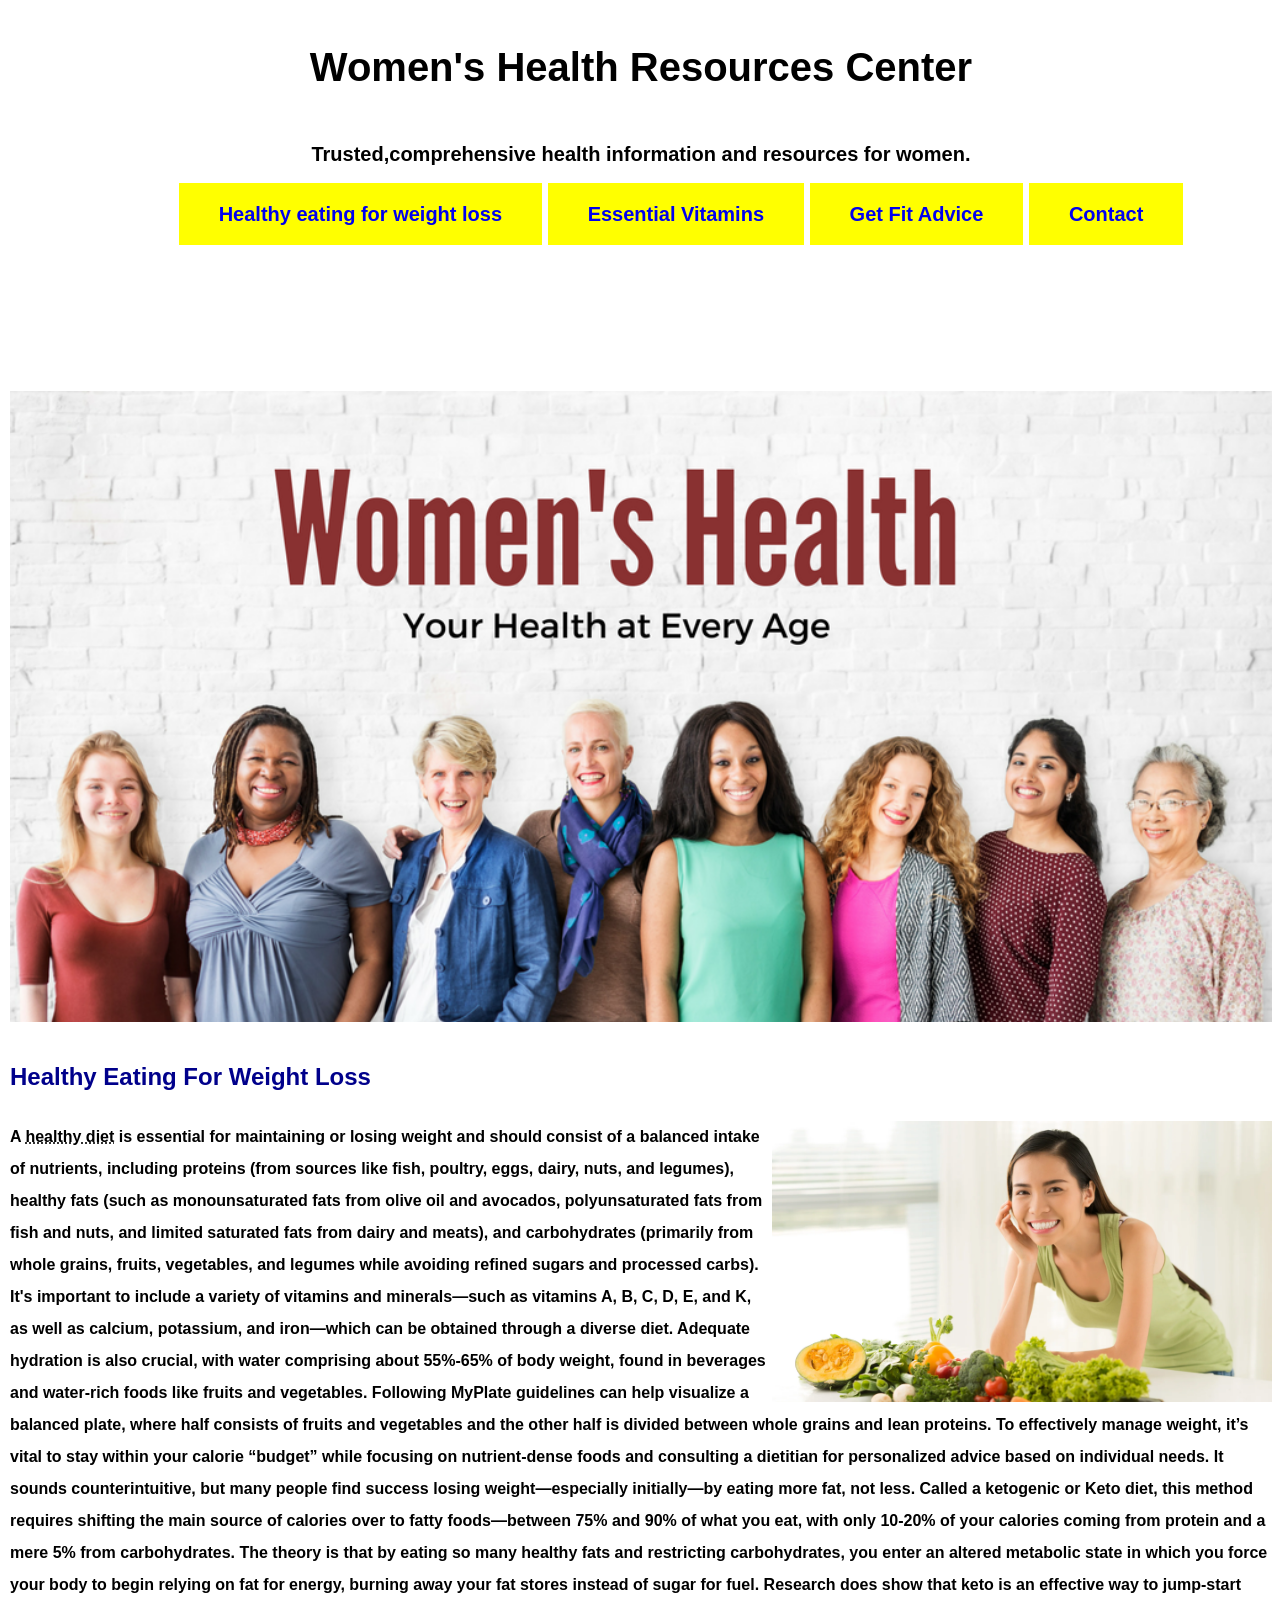
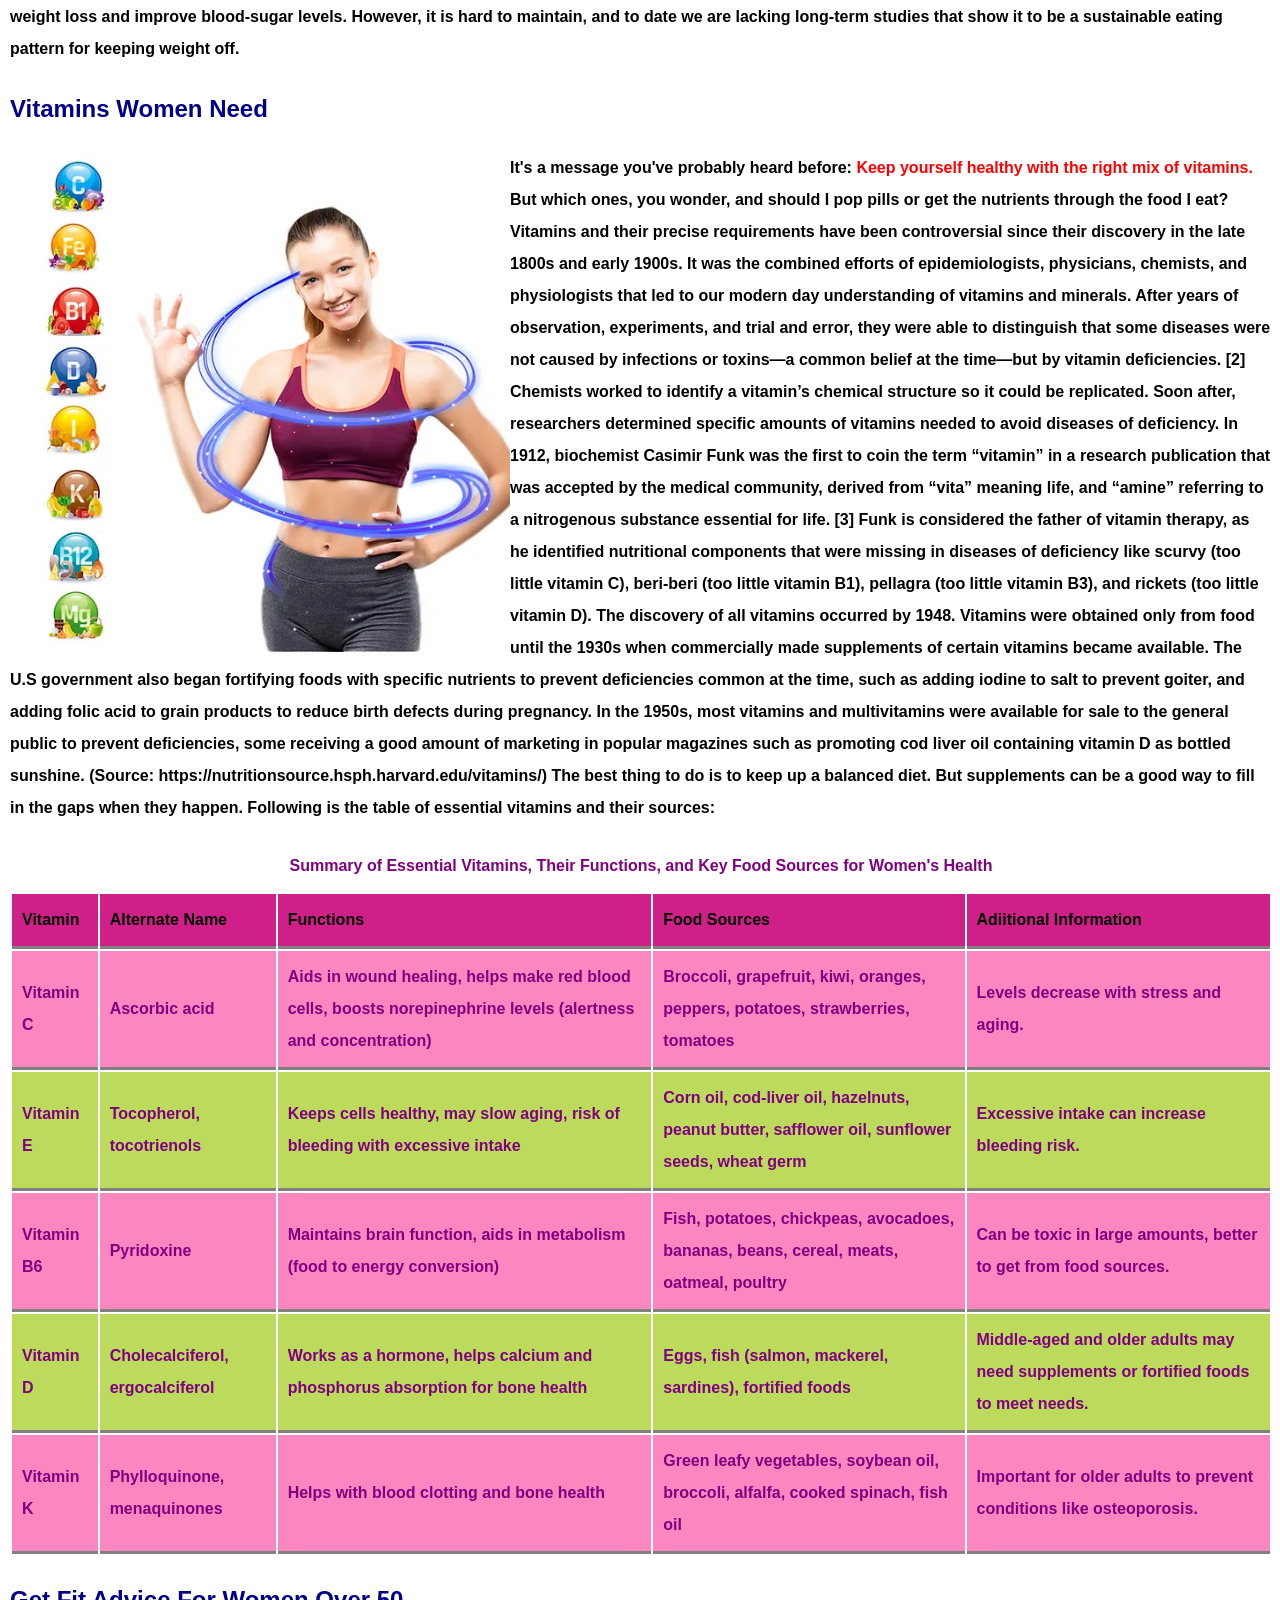
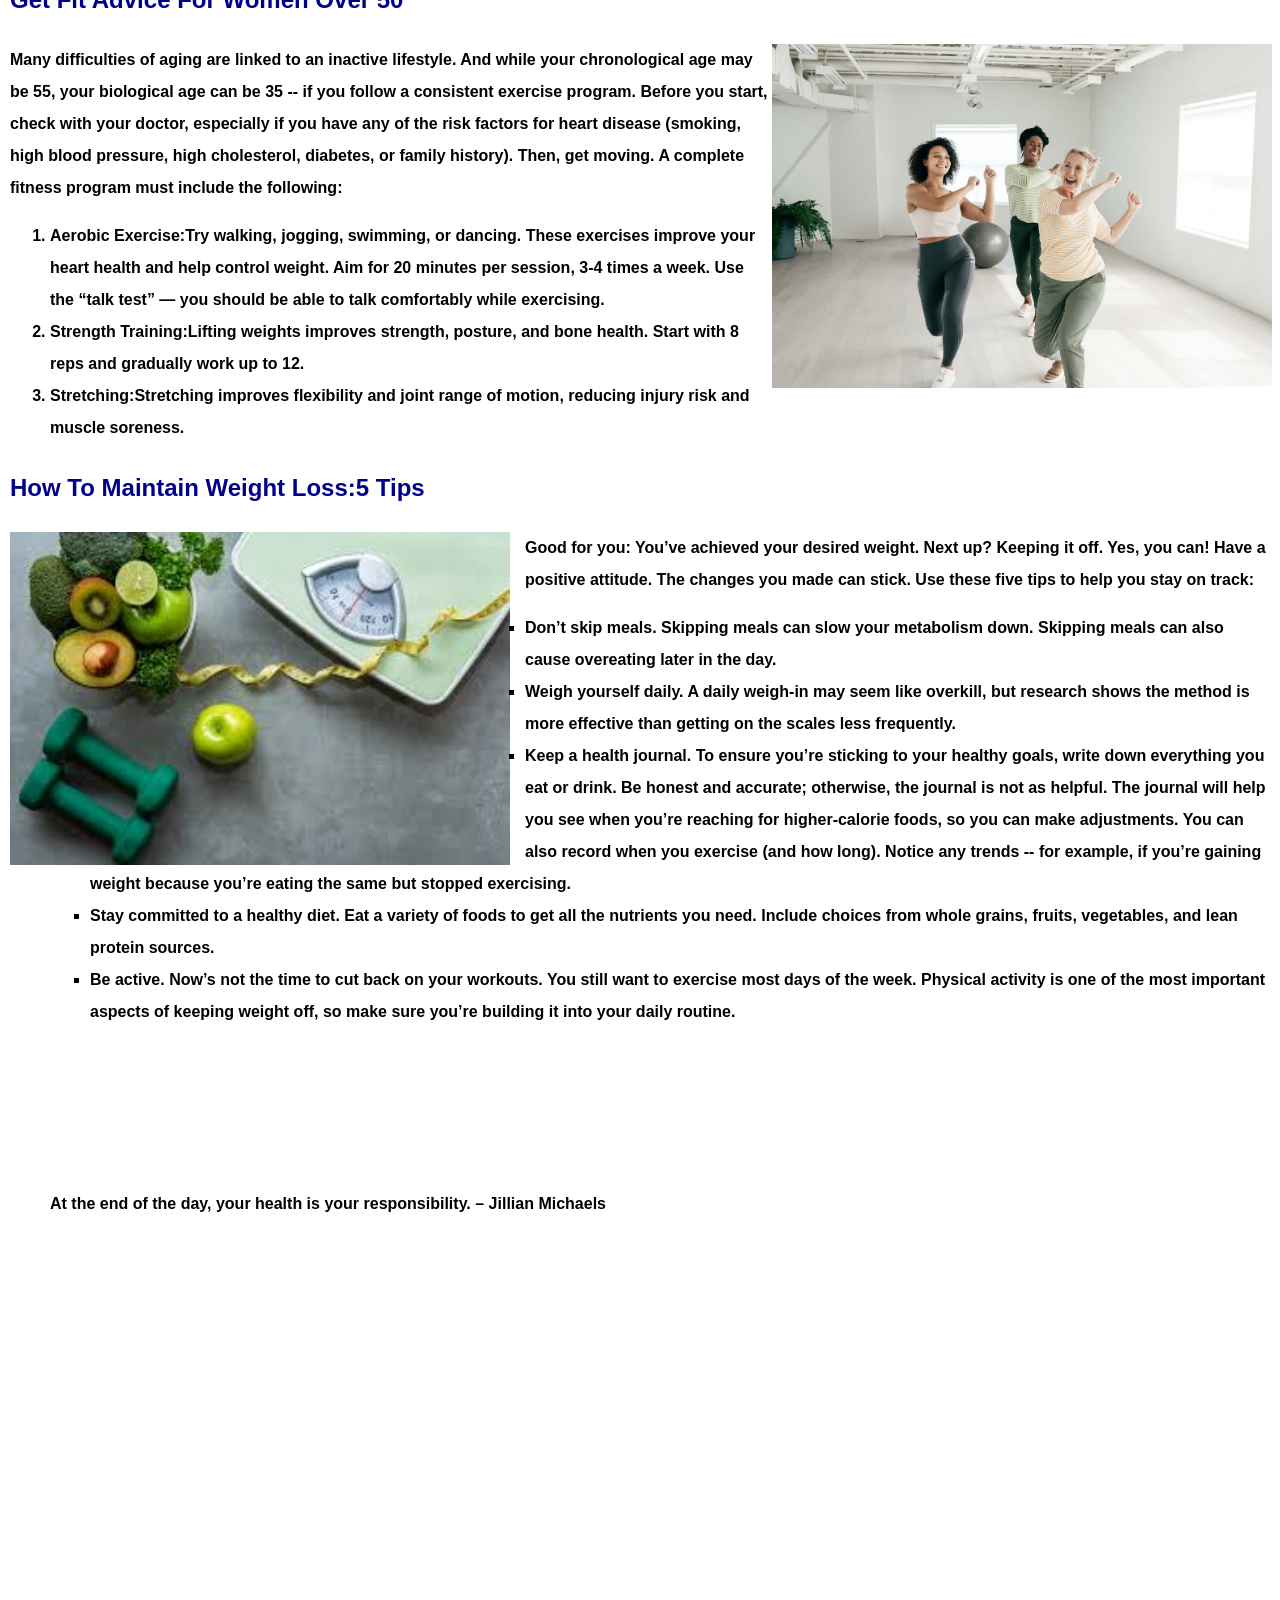
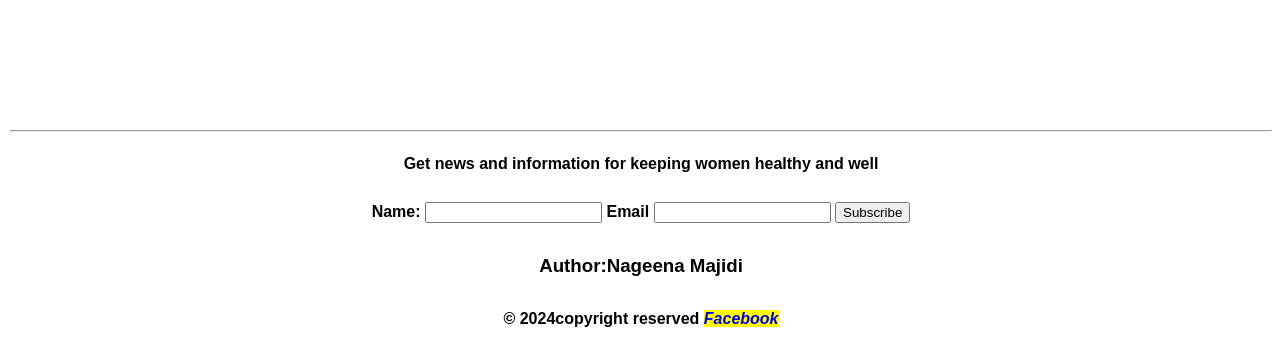
<file: index.html>
<!DOCTYPE html>
<html>
<head>
<meta charset="UTF-8">
	<meta name="viewport" content="width=device-width, initial-scale=1.0">
<title>NM@web1</title>
<link rel="stylesheet" href="women.css">
</head>

<body>

<header>
<h1>Women's Health Resources Center</h1>
<p>Trusted,comprehensive health information and resources for women.</p>
<nav>
<ul class="nav">
<li class="navlist"><a href="#Healthy Eating For Weight Loss">Healthy eating for weight loss</a></li>
<li class="navlist"><a href="#Vitamins Women Need">Essential Vitamins</a></li>
<li class="navlist"><a href="#Get Fit Advice For Women Over 50">Get Fit Advice</a></li>
<li class="footerlist"><a href="#contact">Contact</a></li>

</ul>
</nav>
</header>
<br>
<br>

<article>
<img src="health.png" alt="pic" width="100%" height="auto">
<section id="Healthy Eating For Weight Loss">
<h2>Healthy Eating For Weight Loss</h2>
<a href="https://www.womens-health-concern.org/" target="-blank"><img  class="healthy" src="healthy.webp" alt="picture" width="500" height="auto"></a>

<p>A <abbr title="healthy diet">healthy diet</abbr> is essential for maintaining or losing weight and should consist of a balanced intake of nutrients, including proteins (from sources like fish, poultry, eggs, dairy, nuts, and legumes), healthy fats (such as monounsaturated fats from olive oil and avocados, polyunsaturated fats from fish and nuts, and limited saturated fats from dairy and meats), and carbohydrates (primarily from whole grains, fruits, vegetables, and legumes while avoiding refined sugars and processed carbs). It's important to include a variety of vitamins and minerals—such as vitamins A, B, C, D, E, and K, as well as calcium, potassium, and iron—which can be obtained through a diverse diet. Adequate hydration is also crucial, with water comprising about 55%-65% of body weight, found in beverages and water-rich foods like fruits and vegetables. Following MyPlate guidelines can help visualize a balanced plate, where half consists of fruits and vegetables and the other half is divided between whole grains and lean proteins. To effectively manage weight, it’s vital to stay within your calorie “budget” while focusing on nutrient-dense foods and consulting a dietitian for personalized advice based on individual needs.
It sounds counterintuitive, but many people find success losing weight—especially initially—by eating more fat, not less. Called a ketogenic or Keto diet, this method requires shifting the main source of calories over to fatty foods—between 75% and 90% of what you eat, with only 10-20% of your calories coming from protein and a mere 5% from carbohydrates. The theory is that by eating so many healthy fats and restricting carbohydrates, you enter an altered metabolic state in which you force your body to begin relying on fat for energy, burning away your fat stores instead of sugar for fuel.

Research does show that keto is an effective way to jump-start weight loss and improve blood-sugar levels. However, it is hard to maintain, and to date we are lacking long-term studies that show it to be a sustainable eating pattern for keeping weight off.</p>
</section>






<section id="Vitamins Women Need">
<h2>Vitamins Women Need</h2>
<a href="https://www.womens-health-concern.org/"><img class="vit" src="vitamin.webp" alt="pic" width="500" height="auto"> </a> 

<p>It's a message you've probably heard before:<span style="color:red;font-weight:bold;"> Keep yourself healthy with the right mix of vitamins.</span> But which ones, you wonder, and should I pop pills or get the nutrients through the food I eat?
Vitamins and their precise requirements have been controversial since their discovery in the late 1800s and early 1900s. It was the combined efforts of epidemiologists, physicians, chemists, and physiologists that led to our modern day understanding of vitamins and minerals. After years of observation, experiments, and trial and error, they were able to distinguish that some diseases were not caused by infections or toxins—a common belief at the time—but by vitamin deficiencies. [2] Chemists worked to identify a vitamin’s chemical structure so it could be replicated. Soon after, researchers determined specific amounts of vitamins needed to avoid diseases of deficiency. In 1912, biochemist Casimir Funk was the first to coin the term “vitamin” in a research publication that was accepted by the medical community, derived from “vita” meaning life, and “amine” referring to a nitrogenous substance essential for life. [3] Funk is considered the father of vitamin therapy, as he identified nutritional components that were missing in diseases of deficiency like scurvy (too little vitamin C), beri-beri (too little vitamin B1), pellagra (too little vitamin B3), and rickets (too little vitamin D). The discovery of all vitamins occurred by 1948. Vitamins were obtained only from food until the 1930s when commercially made supplements of certain vitamins became available. The U.S government also began fortifying foods with specific nutrients to prevent deficiencies common at the time, such as adding iodine to salt to prevent goiter, and adding folic acid to grain products to reduce birth defects during pregnancy. In the 1950s, most vitamins and multivitamins were available for sale to the general public to prevent deficiencies, some receiving a good amount of marketing in popular magazines such as promoting cod liver oil containing vitamin D as bottled sunshine. (Source: https://nutritionsource.hsph.harvard.edu/vitamins/)

The best thing to do is to keep up a balanced diet. But supplements can be a good way to fill in the gaps when they happen.
Following is the table of essential vitamins and their sources:
<br>
 <div id="table-container"> <!-- Container for the table --> 
<table>
<caption><strong>Summary of Essential Vitamins, Their Functions, and Key Food Sources for Women's Health</strong></caption> <!-- Table caption --> 
  <thead>
  
    <tr> <!-- Table header row --> 
	
	 <th>Vitamin</th> <!-- Header for  Vitamin Name column --> 
	 
	 <th>Alternate Name</th> <!-- Header for Alternate Name column --> 
	 
	 <th>Functions</th> <!-- Header for Function column --> 

	 
	 <th>Food Sources</th> <!-- Header for Food Service column --> 
	 
	 <th>Adiitional Information</th> <!-- Header for Additional information column --> 
	 
	  </tr>
	  
	  </thead>

      <tbody>
	  
	    <tr> <!-- First data row --> 
		
		 <td>Vitamin C</td>
		 
		 <td>Ascorbic acid </td>
		 
		 <td>Aids in wound healing, helps make red blood cells, boosts norepinephrine levels (alertness and concentration)</td>
		 
		 <td>Broccoli, grapefruit, kiwi, oranges, peppers, potatoes, strawberries, tomatoes</td>
		 
		 <td>Levels decrease with stress and aging.</td>
		 
		 </tr>
		 
		  <tr> <!-- Second data row --> 
		  
		   <td>Vitamin E</td>
		   
		   <td>Tocopherol, tocotrienols</td>
		   
		   <td>Keeps cells healthy, may slow aging, risk of bleeding with excessive intake</td>
		   
		   <td>Corn oil, cod-liver oil, hazelnuts, peanut butter, safflower oil, sunflower seeds, wheat germ</td>
		   
		   <td>Excessive intake can increase bleeding risk.</td>
		   
		   </tr>
		   
		     <tr> <!-- Third data row --> 
			 
	          <td>Vitamin B6</td>
			  
			  <td>Pyridoxine</td>
			  
			  <td>Maintains brain function, aids in metabolism (food to energy conversion)</td>
			  
			  <td>Fish, potatoes, chickpeas, avocadoes, bananas, beans, cereal, meats, oatmeal, poultry</td>
			  
			  <td>Can be toxic in large amounts, better to get from food sources.</td>
			  
			  </tr>
			  
			  <tr> <!-- Fourth data row --> 
			 
			  
			  <td>Vitamin D</td>
			  
			  <td>Cholecalciferol, ergocalciferol</td>
			  
			  <td>Works as a hormone, helps calcium and phosphorus absorption for bone health</td>
			  
			  <td>Eggs, fish (salmon, mackerel, sardines), fortified foods</td>
			  
			  <td>Middle-aged and older adults may need supplements or fortified foods to meet needs.</td>
			  
			  </tr>
			  
			  <tr> <!-- Fifth data row --> 
			  
			  <td>Vitamin K</td>
			  
			  <td>Phylloquinone, menaquinones</td>
			  
			  <td>Helps with blood clotting and bone health</td>
			  
			  <td>Green leafy vegetables, soybean oil, broccoli, alfalfa, cooked spinach, fish oil</td>
			  
			  <td>Important for older adults to prevent conditions like osteoporosis.</td>
			  
			  </tr>
			  
			  </tbody>
			  
			  </table>
			  
			  </div>
			  </section>
			  
<section id ="Get Fit Advice For Women Over 50"	>		  
<h2>Get Fit Advice For Women Over 50  &nbsp;</h2>
<a href="https://www.womens-health-concern.org/"><img class="advice"src="image2.jpg" alt="picture" width="500" height="auto"></a>
<p>Many difficulties of aging are linked to an inactive lifestyle. And while your chronological age may be 55, your biological age can be 35 -- if you follow a consistent exercise program. Before you start, check with your doctor, especially if you have any of the risk factors for heart disease (smoking, high blood pressure, high cholesterol, diabetes, or family history). Then, get moving.

A complete fitness program must include the following:</p>
<ol>
<li>Aerobic Exercise:Try walking, jogging, swimming, or dancing. These exercises improve your heart health and help control weight. Aim for 20 minutes per session, 3-4 times a week. Use the “talk test” — you should be able to talk comfortably while exercising.</li>
<li>Strength Training:Lifting weights improves strength, posture, and bone health. Start with 8 reps and gradually work up to 12.</li>
<li>Stretching:Stretching improves flexibility and joint range of motion, reducing injury risk and muscle soreness.</li>
</ol>


<h2>How To Maintain Weight Loss:5 Tips</h2>
<a href="https://www.womens-health-concern.org/"><img  class="weight" src="vit.jpg" alt="pic" width="500" height="auto"></a>

<p>Good for you: You’ve achieved your desired weight. Next up? Keeping it off. Yes, you can! Have a positive attitude. The changes you made can stick.

Use these five tips to help you stay on track:</p>
<ul>
<li>Don’t skip meals. Skipping meals can slow your metabolism down. Skipping meals can also cause overeating later in the day.</li>
<li>Weigh yourself daily. A daily weigh-in may seem like overkill, but research shows the method is more effective than getting on the scales less frequently.</li>
<li>Keep a health journal. To ensure you’re sticking to your healthy goals, write down everything you eat or drink. Be honest and accurate; otherwise, the journal is not as helpful. The journal will help you see when you’re reaching for higher-calorie foods, so you can make adjustments. You can also record when you exercise (and how long). Notice any trends -- for example, if you’re gaining weight because you’re eating the same but stopped exercising.</li>
<li>Stay committed to a healthy diet. Eat a variety of foods to get all the nutrients you need. Include choices from whole grains, fruits, vegetables, and lean protein sources.</li>
<li>Be active. Now’s not the time to cut back on your workouts. You still want to exercise most days of the week. Physical activity is one of the most important aspects of keeping weight off, so make sure you’re building it into your daily routine.</li>
</ul>
<br>
<br>
<br>
<br>
<blockquote
cite="https://www.vantagefit.io/blog/womens-health-quotes/">
At the end of the day, your health is your responsibility. – Jillian Michaels</blockquote>
<br>
<br>
<center><iframe width="560" height="315" src="https://www.youtube.com/embed/8uxdWQH568E?si=EjmhiXm5STEUCbOP" title="YouTube video player" frameborder="0" allow="accelerometer; autoplay; clipboard-write; encrypted-media; gyroscope; picture-in-picture; web-share" referrerpolicy="strict-origin-when-cross-origin" allowfullscreen></iframe></center></section>
<br>
<br>
<br>


<footer>
<hr>
<p>Get news and information for keeping women healthy and well</p>
<section id="contact">
<form>
<label for="name">Name:</label>
<input type="name" id="name" name="name" required>
<label>Email</label>
<input type="email" id="emial" name="email" required>
<button>Subscribe</button>
</form>
</section>

<h3>Author:Nageena Majidi</h3>
&copy; 2024copyright reserved   
<em><a href="https://www.facebook.com/" target="-blank">Facebook</a></em>


			  
			  
			  
		   


















</body>
</html>
</file>
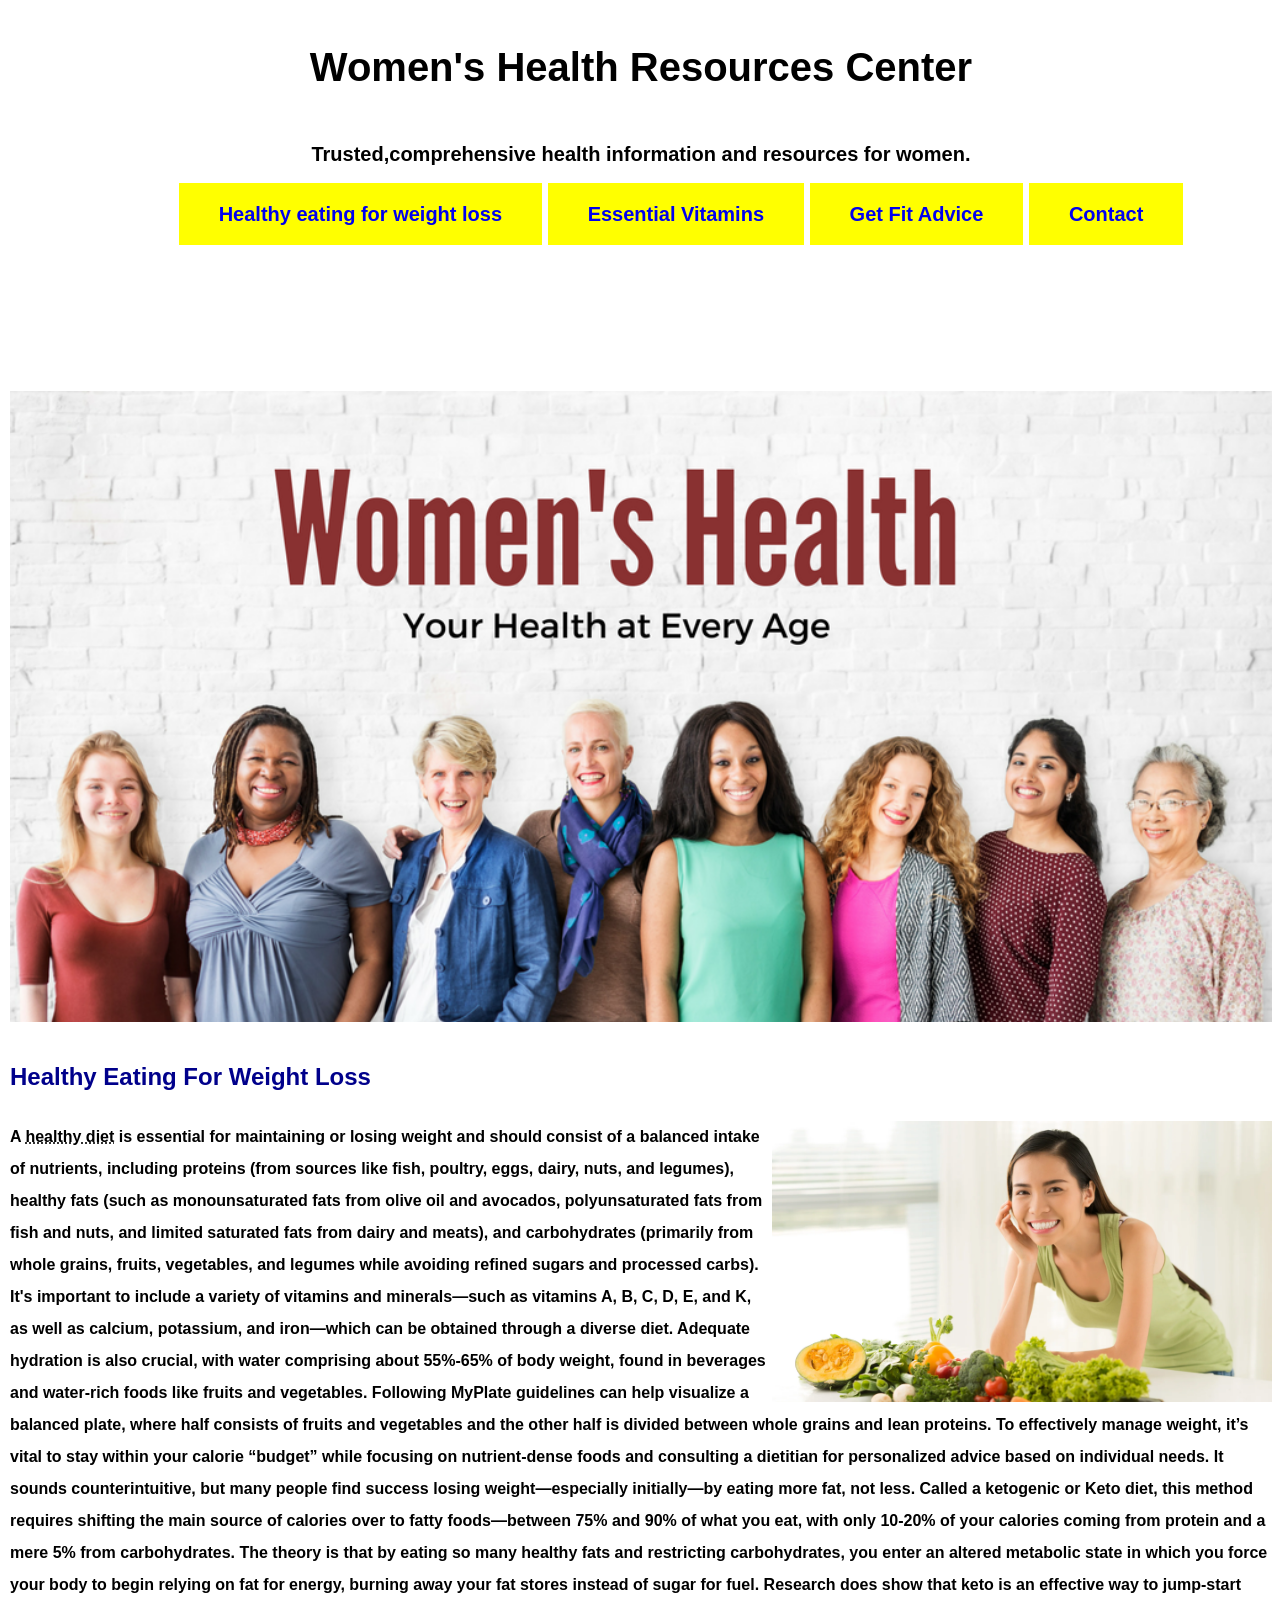
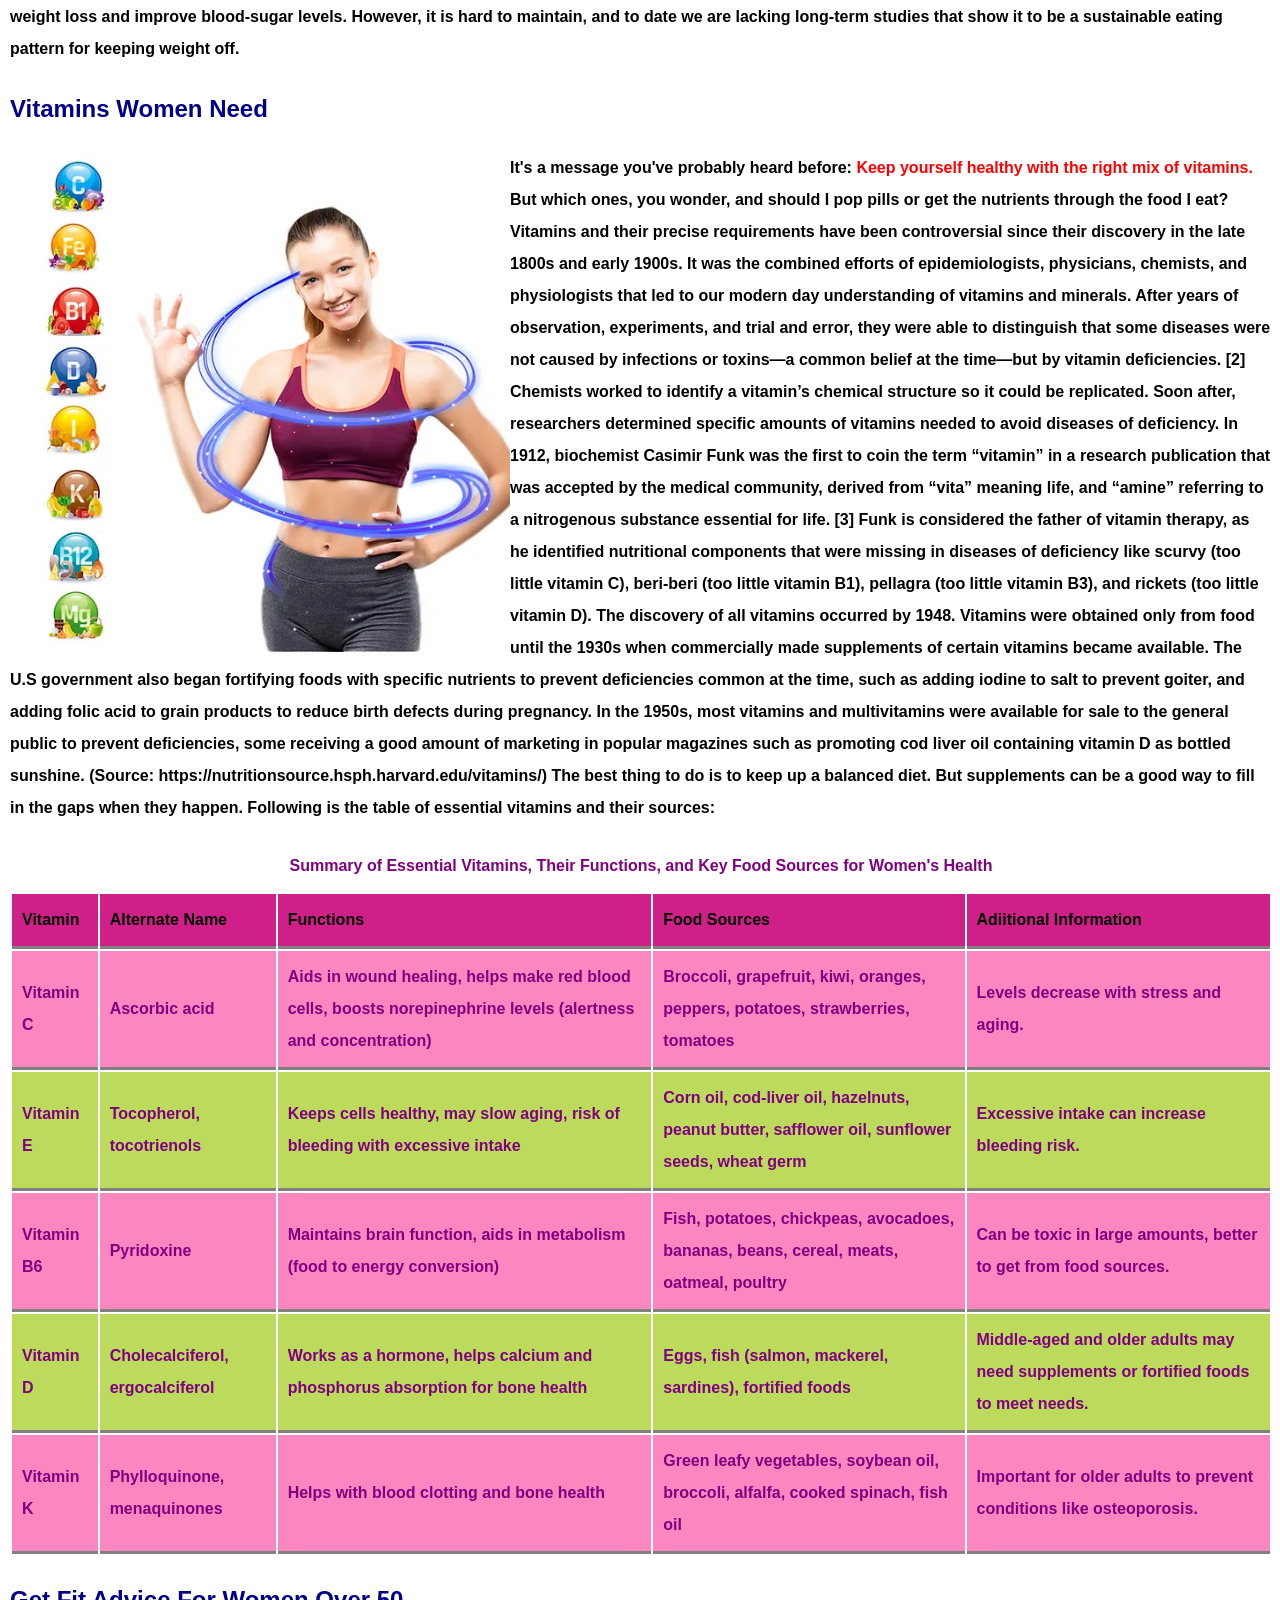
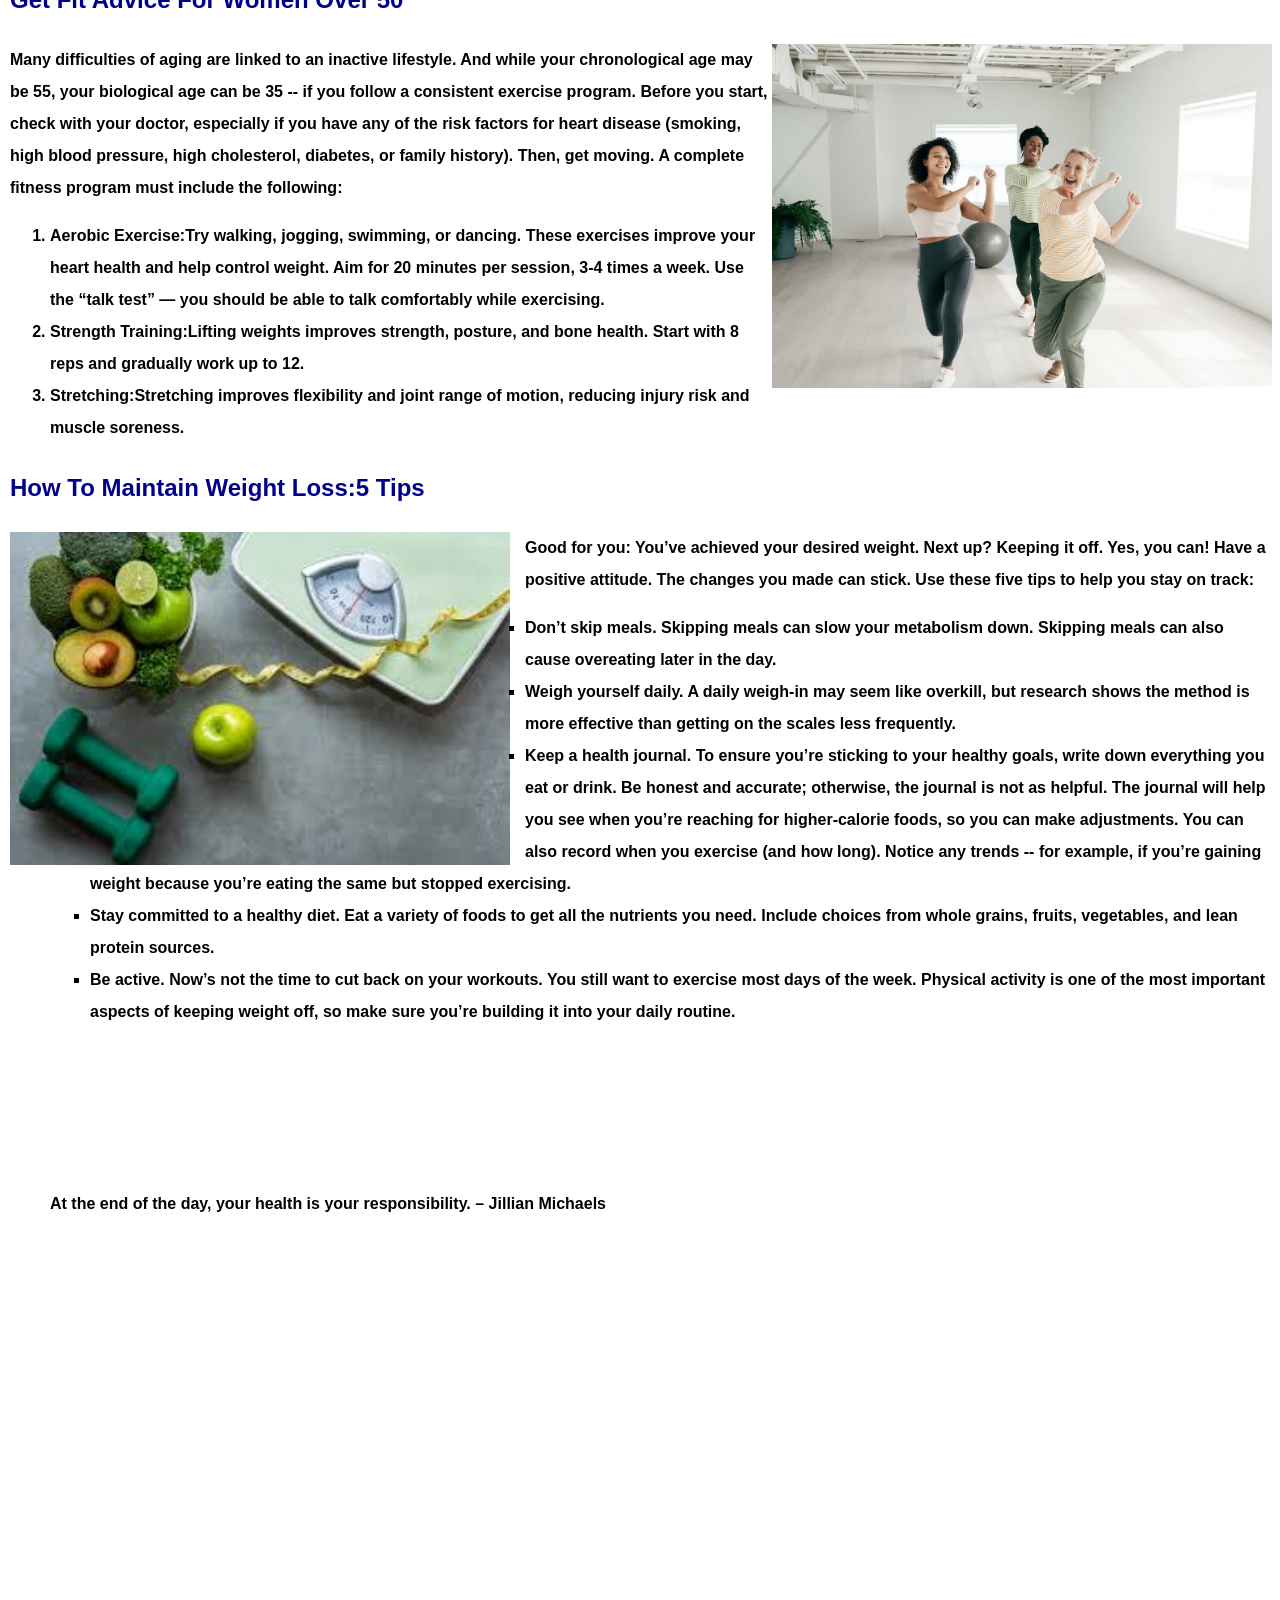
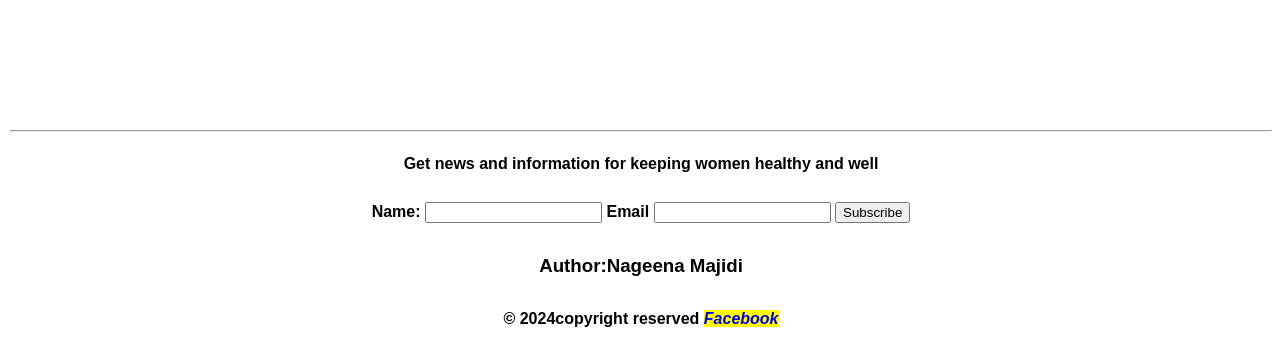
<file: indexwomen.html>
<!DOCTYPE html>
<html>
<head>
<meta charset="UTF-8">
	<meta name="viewport" content="width=device-width, initial-scale=1.0">
<title>NM@web1</title>
<link rel="stylesheet" href="women.css">
</head>

<body>

<header>
<h1>Women's Health Resources Center</h1>
<p>Trusted,comprehensive health information and resources for women.</p>
<nav>
<ul class="nav">
<li class="navlist"><a href="#Healthy Eating For Weight Loss">Healthy eating for weight loss</a></li>
<li class="navlist"><a href="#Vitamins Women Need">Essential Vitamins</a></li>
<li class="navlist"><a href="#Get Fit Advice For Women Over 50">Get Fit Advice</a></li>
<li class="footerlist"><a href="#contact">Contact</a></li>

</ul>
</nav>
</header>
<br>
<br>

<article>
<img src="health.png" alt="pic" width="100%" height="auto">
<section id="Healthy Eating For Weight Loss">
<h2>Healthy Eating For Weight Loss</h2>
<a href="https://www.womens-health-concern.org/" target="-blank"><img  class="healthy" src="healthy.webp" alt="picture" width="500" height="auto"></a>

<p>A <abbr title="healthy diet">healthy diet</abbr> is essential for maintaining or losing weight and should consist of a balanced intake of nutrients, including proteins (from sources like fish, poultry, eggs, dairy, nuts, and legumes), healthy fats (such as monounsaturated fats from olive oil and avocados, polyunsaturated fats from fish and nuts, and limited saturated fats from dairy and meats), and carbohydrates (primarily from whole grains, fruits, vegetables, and legumes while avoiding refined sugars and processed carbs). It's important to include a variety of vitamins and minerals—such as vitamins A, B, C, D, E, and K, as well as calcium, potassium, and iron—which can be obtained through a diverse diet. Adequate hydration is also crucial, with water comprising about 55%-65% of body weight, found in beverages and water-rich foods like fruits and vegetables. Following MyPlate guidelines can help visualize a balanced plate, where half consists of fruits and vegetables and the other half is divided between whole grains and lean proteins. To effectively manage weight, it’s vital to stay within your calorie “budget” while focusing on nutrient-dense foods and consulting a dietitian for personalized advice based on individual needs.
It sounds counterintuitive, but many people find success losing weight—especially initially—by eating more fat, not less. Called a ketogenic or Keto diet, this method requires shifting the main source of calories over to fatty foods—between 75% and 90% of what you eat, with only 10-20% of your calories coming from protein and a mere 5% from carbohydrates. The theory is that by eating so many healthy fats and restricting carbohydrates, you enter an altered metabolic state in which you force your body to begin relying on fat for energy, burning away your fat stores instead of sugar for fuel.

Research does show that keto is an effective way to jump-start weight loss and improve blood-sugar levels. However, it is hard to maintain, and to date we are lacking long-term studies that show it to be a sustainable eating pattern for keeping weight off.</p>
</section>






<section id="Vitamins Women Need">
<h2>Vitamins Women Need</h2>
<a href="https://www.womens-health-concern.org/"><img class="vit" src="vitamin.webp" alt="pic" width="500" height="auto"> </a> 

<p>It's a message you've probably heard before:<span style="color:red;font-weight:bold;"> Keep yourself healthy with the right mix of vitamins.</span> But which ones, you wonder, and should I pop pills or get the nutrients through the food I eat?
Vitamins and their precise requirements have been controversial since their discovery in the late 1800s and early 1900s. It was the combined efforts of epidemiologists, physicians, chemists, and physiologists that led to our modern day understanding of vitamins and minerals. After years of observation, experiments, and trial and error, they were able to distinguish that some diseases were not caused by infections or toxins—a common belief at the time—but by vitamin deficiencies. [2] Chemists worked to identify a vitamin’s chemical structure so it could be replicated. Soon after, researchers determined specific amounts of vitamins needed to avoid diseases of deficiency. In 1912, biochemist Casimir Funk was the first to coin the term “vitamin” in a research publication that was accepted by the medical community, derived from “vita” meaning life, and “amine” referring to a nitrogenous substance essential for life. [3] Funk is considered the father of vitamin therapy, as he identified nutritional components that were missing in diseases of deficiency like scurvy (too little vitamin C), beri-beri (too little vitamin B1), pellagra (too little vitamin B3), and rickets (too little vitamin D). The discovery of all vitamins occurred by 1948. Vitamins were obtained only from food until the 1930s when commercially made supplements of certain vitamins became available. The U.S government also began fortifying foods with specific nutrients to prevent deficiencies common at the time, such as adding iodine to salt to prevent goiter, and adding folic acid to grain products to reduce birth defects during pregnancy. In the 1950s, most vitamins and multivitamins were available for sale to the general public to prevent deficiencies, some receiving a good amount of marketing in popular magazines such as promoting cod liver oil containing vitamin D as bottled sunshine. (Source: https://nutritionsource.hsph.harvard.edu/vitamins/)

The best thing to do is to keep up a balanced diet. But supplements can be a good way to fill in the gaps when they happen.
Following is the table of essential vitamins and their sources:
<br>
 <div id="table-container"> <!-- Container for the table --> 
<table>
<caption><strong>Summary of Essential Vitamins, Their Functions, and Key Food Sources for Women's Health</strong></caption> <!-- Table caption --> 
  <thead>
  
    <tr> <!-- Table header row --> 
	
	 <th>Vitamin</th> <!-- Header for  Vitamin Name column --> 
	 
	 <th>Alternate Name</th> <!-- Header for Alternate Name column --> 
	 
	 <th>Functions</th> <!-- Header for Function column --> 

	 
	 <th>Food Sources</th> <!-- Header for Food Service column --> 
	 
	 <th>Adiitional Information</th> <!-- Header for Additional information column --> 
	 
	  </tr>
	  
	  </thead>

      <tbody>
	  
	    <tr> <!-- First data row --> 
		
		 <td>Vitamin C</td>
		 
		 <td>Ascorbic acid </td>
		 
		 <td>Aids in wound healing, helps make red blood cells, boosts norepinephrine levels (alertness and concentration)</td>
		 
		 <td>Broccoli, grapefruit, kiwi, oranges, peppers, potatoes, strawberries, tomatoes</td>
		 
		 <td>Levels decrease with stress and aging.</td>
		 
		 </tr>
		 
		  <tr> <!-- Second data row --> 
		  
		   <td>Vitamin E</td>
		   
		   <td>Tocopherol, tocotrienols</td>
		   
		   <td>Keeps cells healthy, may slow aging, risk of bleeding with excessive intake</td>
		   
		   <td>Corn oil, cod-liver oil, hazelnuts, peanut butter, safflower oil, sunflower seeds, wheat germ</td>
		   
		   <td>Excessive intake can increase bleeding risk.</td>
		   
		   </tr>
		   
		     <tr> <!-- Third data row --> 
			 
	          <td>Vitamin B6</td>
			  
			  <td>Pyridoxine</td>
			  
			  <td>Maintains brain function, aids in metabolism (food to energy conversion)</td>
			  
			  <td>Fish, potatoes, chickpeas, avocadoes, bananas, beans, cereal, meats, oatmeal, poultry</td>
			  
			  <td>Can be toxic in large amounts, better to get from food sources.</td>
			  
			  </tr>
			  
			  <tr> <!-- Fourth data row --> 
			 
			  
			  <td>Vitamin D</td>
			  
			  <td>Cholecalciferol, ergocalciferol</td>
			  
			  <td>Works as a hormone, helps calcium and phosphorus absorption for bone health</td>
			  
			  <td>Eggs, fish (salmon, mackerel, sardines), fortified foods</td>
			  
			  <td>Middle-aged and older adults may need supplements or fortified foods to meet needs.</td>
			  
			  </tr>
			  
			  <tr> <!-- Fifth data row --> 
			  
			  <td>Vitamin K</td>
			  
			  <td>Phylloquinone, menaquinones</td>
			  
			  <td>Helps with blood clotting and bone health</td>
			  
			  <td>Green leafy vegetables, soybean oil, broccoli, alfalfa, cooked spinach, fish oil</td>
			  
			  <td>Important for older adults to prevent conditions like osteoporosis.</td>
			  
			  </tr>
			  
			  </tbody>
			  
			  </table>
			  
			  </div>
			  </section>
			  
<section id ="Get Fit Advice For Women Over 50"	>		  
<h2>Get Fit Advice For Women Over 50  &nbsp;</h2>
<a href="https://www.womens-health-concern.org/"><img class="advice"src="image2.jpg" alt="picture" width="500" height="auto"></a>
<p>Many difficulties of aging are linked to an inactive lifestyle. And while your chronological age may be 55, your biological age can be 35 -- if you follow a consistent exercise program. Before you start, check with your doctor, especially if you have any of the risk factors for heart disease (smoking, high blood pressure, high cholesterol, diabetes, or family history). Then, get moving.

A complete fitness program must include the following:</p>
<ol>
<li>Aerobic Exercise:Try walking, jogging, swimming, or dancing. These exercises improve your heart health and help control weight. Aim for 20 minutes per session, 3-4 times a week. Use the “talk test” — you should be able to talk comfortably while exercising.</li>
<li>Strength Training:Lifting weights improves strength, posture, and bone health. Start with 8 reps and gradually work up to 12.</li>
<li>Stretching:Stretching improves flexibility and joint range of motion, reducing injury risk and muscle soreness.</li>
</ol>


<h2>How To Maintain Weight Loss:5 Tips</h2>
<a href="https://www.womens-health-concern.org/"><img  class="weight" src="vit.jpg" alt="pic" width="500" height="auto"></a>

<p>Good for you: You’ve achieved your desired weight. Next up? Keeping it off. Yes, you can! Have a positive attitude. The changes you made can stick.

Use these five tips to help you stay on track:</p>
<ul>
<li>Don’t skip meals. Skipping meals can slow your metabolism down. Skipping meals can also cause overeating later in the day.</li>
<li>Weigh yourself daily. A daily weigh-in may seem like overkill, but research shows the method is more effective than getting on the scales less frequently.</li>
<li>Keep a health journal. To ensure you’re sticking to your healthy goals, write down everything you eat or drink. Be honest and accurate; otherwise, the journal is not as helpful. The journal will help you see when you’re reaching for higher-calorie foods, so you can make adjustments. You can also record when you exercise (and how long). Notice any trends -- for example, if you’re gaining weight because you’re eating the same but stopped exercising.</li>
<li>Stay committed to a healthy diet. Eat a variety of foods to get all the nutrients you need. Include choices from whole grains, fruits, vegetables, and lean protein sources.</li>
<li>Be active. Now’s not the time to cut back on your workouts. You still want to exercise most days of the week. Physical activity is one of the most important aspects of keeping weight off, so make sure you’re building it into your daily routine.</li>
</ul>
<br>
<br>
<br>
<br>
<blockquote
cite="https://www.vantagefit.io/blog/womens-health-quotes/">
At the end of the day, your health is your responsibility. – Jillian Michaels</blockquote>
<br>
<br>
<center><iframe width="560" height="315" src="https://www.youtube.com/embed/8uxdWQH568E?si=EjmhiXm5STEUCbOP" title="YouTube video player" frameborder="0" allow="accelerometer; autoplay; clipboard-write; encrypted-media; gyroscope; picture-in-picture; web-share" referrerpolicy="strict-origin-when-cross-origin" allowfullscreen></iframe></center></section>
<br>
<br>
<br>


<footer>
<hr>
<p>Get news and information for keeping women healthy and well</p>
<section id="contact">
<form>
<label for="name">Name:</label>
<input type="name" id="name" name="name" required>
<label>Email</label>
<input type="email" id="emial" name="email" required>
<button>Subscribe</button>
</form>
</section>

<h3>Author:Nageena Majidi</h3>
&copy; 2024copyright reserved   
<em><a href="https://www.facebook.com/" target="-blank">Facebook</a></em>


			  
			  
			  
		   


















</body>
</html>
</file>
<file: women.css>
body{
	font-family: Arial,sans-serif; 
	margin-left: 10px;
	background-color:white;
	font-style: normal;
	 font-weight: bold;
color: black; /*color of body text is black */

line-height:2;
background-image:url(https://img.freepik.com/free-photo/top-view-beautiful-home-still-life-family_23-2148780716.jpg?ga=GA1.1.664029685.1727695580&semt=ais_hybrid);


}

.table-container{
	max-width:600px; /*max width of table container */
	margin: auto; /*center the container */
	background-color: #df91bf; /* background for the table */
	border-radius: 10px; /*rounded corners */
	box-shadow: 0 2px 10px rgba(0,0,0,0.1); /* subtle shadow */
	overflow: hidden; /* prevent overflow */
	border: 2px solid purple; /* border around the table */
}
table{
	width: 50% /* full width table */
border-collapse: collapse; /* remove space between borders */
}
caption {
	padding:10px; /* padding around the caption
	font-size: 1.5em; /* font size=24px */
	color: purple;
	
}
th,td {
	padding:10px; /* padding for cells */
	text-align: left; /* align text to the left */
border-bottom: 3px solid gray; /* bottom border for row */
color:purple; /* color for text */ }
th {
	background-color:#cf1f88;
	color: black;
}
tr:nth-child(odd) {
	background-color: 
#fc87c0; /*style every odd row */
	
}
tr:nth-child(even){
	background-color: 
#fc87c0;/* style every even row */
}
tr:hover{
background-color: #ff0074;/* highlight row on hover */}


header{background-color:#f5efef /*background-color for header section */
background-size:cover; 
background-position:center;
height:300px;
dispplay:flex;
justify-content:center;
align-items:center; 
text-align:center; /*align text in header section to center */
font-size:20px;


background-image:url(https://img.freepik.com/premium-photo/two-women-with-pink-ribbon-pink-background_947498-8599.jpg?w=1060)}





footer{
background-image:url(https://img.freepik.com/premium-photo/breast-cancer-awareness-month-example-web-template-woman-with-springtime-flowers-papercut-style-is-examining-herself-generative-ai_1219132-37460.jpg?w=1060);
background-size:cover;
background-position:center;
height:200px;
justify-content:center;
align-items:center;
text-align:center;}
.healthy{
float:right; /*float image to the right of text */}
.advice{
float:right;}
.nav{
	list-style-type:none;
	text-align:center;
}
.navlist{
display:inline;}
li a{
padding:20px 40px;}
.footerlist{
display:inline;}
.vit{
float:left; /*float image to left of text */}
.weight{
float:left;
margin-right:15px;}
h2{color:darkblue;}
ul{
list-style-type:square;}
a:link{
background-color:yellow;
text-decoration: none;}
a:visited{
background-color:cyan;
text-decoration:none;}
a:hover{
background-color:lightgreen;
text-decoration:underline;}
a:active{
background-color:hotpink;
text-decoration:underline;}
tr:nth-child(even){
background-color:#bcdb5c;}
ul{margin-left:40px;}
</file>
